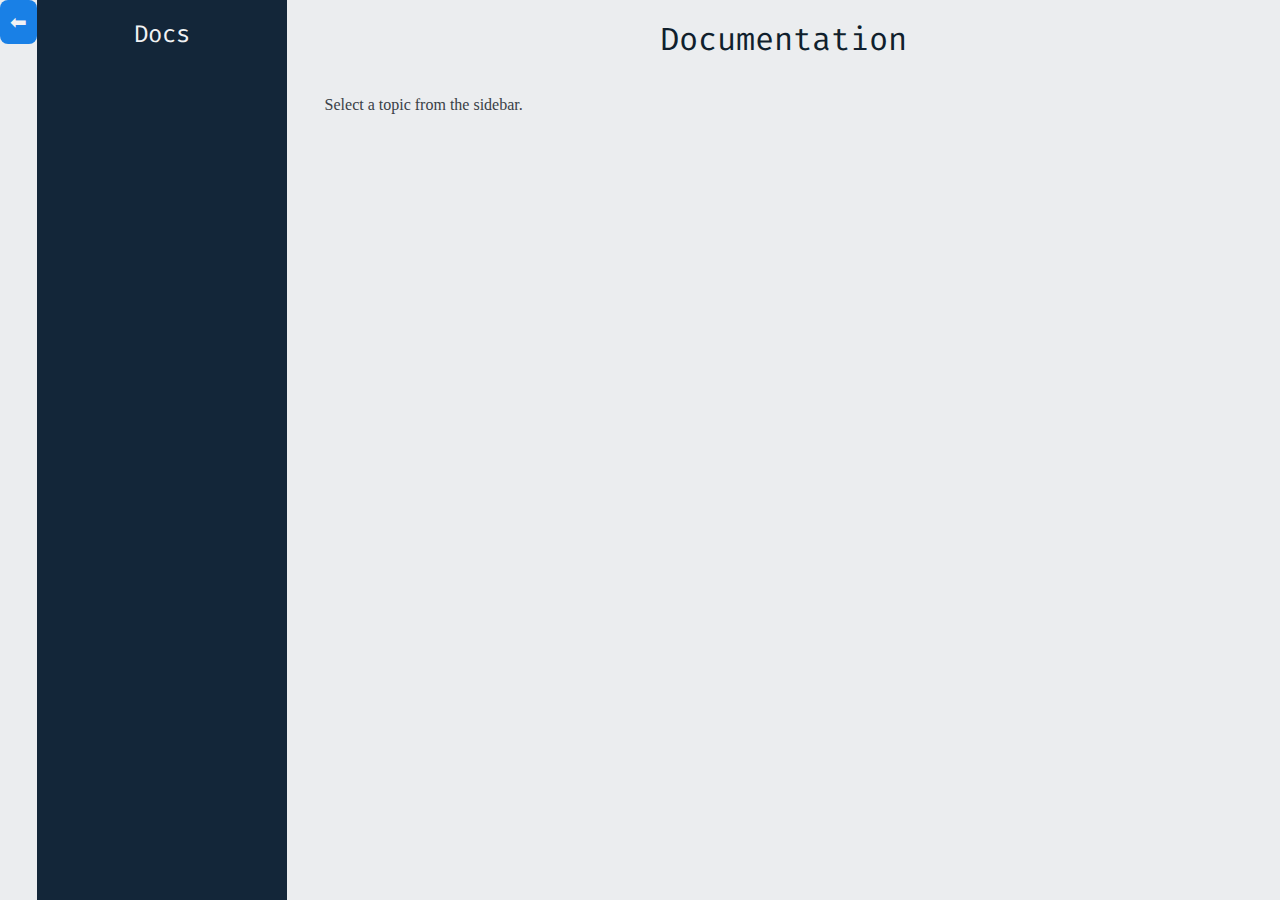
<file: src/pages/documentation.html>
<!DOCTYPE html>
<html lang="en">
  <head>
    <meta charset="UTF-8" />
    <meta name="viewport" content="width=device-width, initial-scale=1.0" />
    <title>Documentation Page</title>
    <link rel="stylesheet" href="/src/styles/main.css" />
  </head>
  <body>
    <div class="docs__page__container">
      <!-- Sidebar -->
      <a class="return__button" href="/index.html"
        ><button aria-hidden="true">⬅</button></a
      >
      <div class="docs__page__sidebar">
        <h2>Docs</h2>
        <div class="docs-content-links" id="docs-content-links"></div>
      </div>

      <!-- Main Content Area -->
      <div class="docs__page__content" id="docs-page-content">
        <h1 class="docs__page__content__heading">Documentation</h1>
        <div class="doc__content" id="doc-page-content">
          Select a topic from the sidebar.
        </div>
      </div>
    </div>

    <script src="/src/js/marked.min.js"></script>
    <script type="module" src="/src/js/docs.js"></script>
  </body>
</html>
</file>
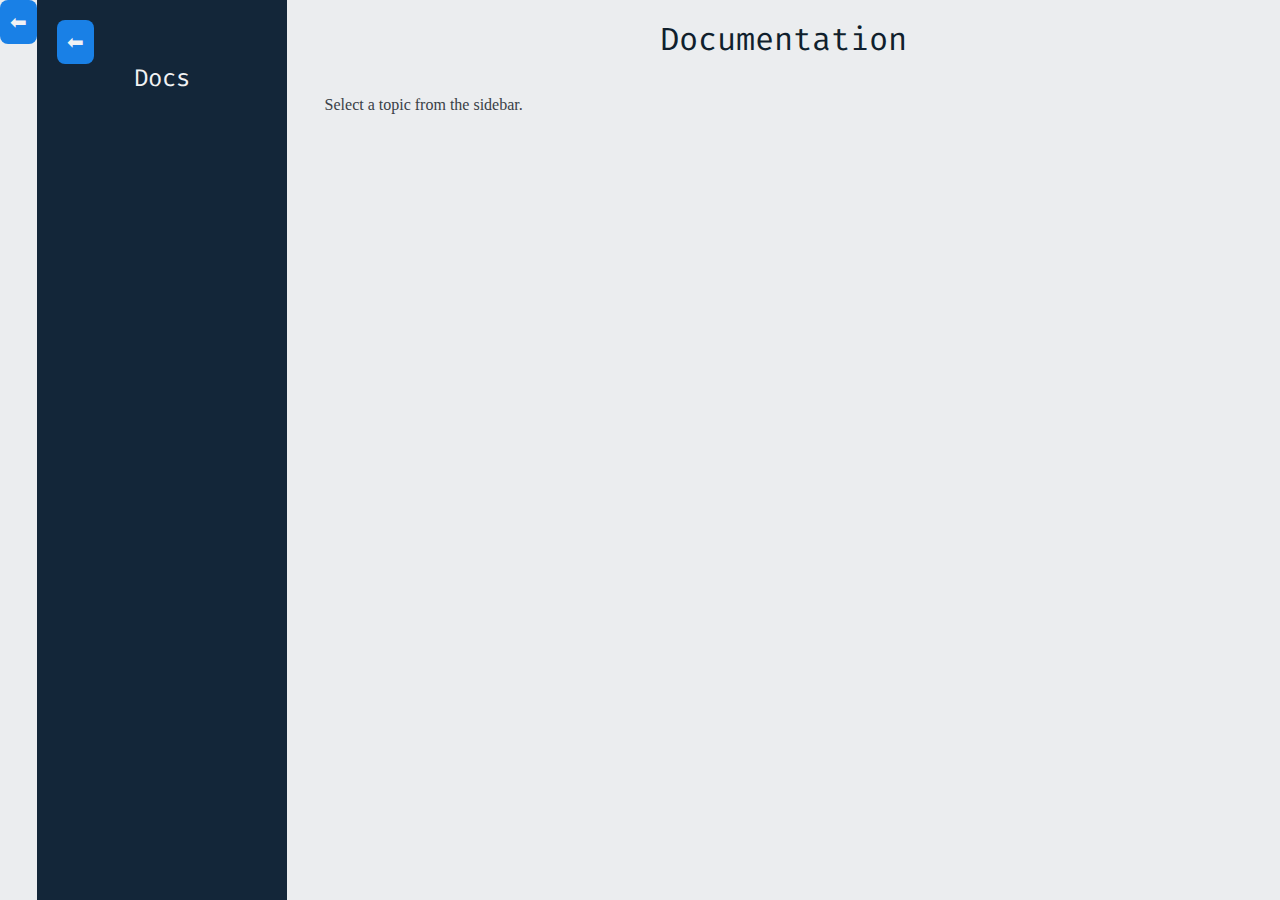
<file: src/pages/documentations.html>
<!DOCTYPE html>
<html lang="en">
  <head>
    <meta charset="UTF-8" />
    <meta name="viewport" content="width=device-width, initial-scale=1.0" />
    <title>Documentation Page</title>
    <link rel="stylesheet" href="/src/styles/main.css" />
  </head>
  <body>
    <div class="docs__page__container">
      <!-- Sidebar -->
      
      <div class="doc__settings">

        <a class="return__button" href="/"
        ><button aria-hidden="true">⬅</button></a
      >
        <div class="nav__toggle toggle__docs__links" id="docs-links-toggle">
            <span></span>
            <span></span>
            <span></span>
        </div>
      </div>
      <div class="docs__page__sidebar scroll-1" id="docs-page-sidebar">
        <a class="return__button" href="/"
        ><button aria-hidden="true">⬅</button></a
      >
        <h2>Docs</h2>
        <div class="nav__close docs__sidebar__close" id="docs-close">
          <span></span>
          <span></span>
        </div>
        <div class="docs-content-links" id="docs-content-links"></div>
      </div>

      <!-- Main Content Area -->
      <div class="docs__page__content scroll-2" id="docs-page-content">
        <h1 class="docs__page__content__heading">Documentation</h1>
        <div class="doc__content" id="doc-page-content">
          Select a topic from the sidebar.
        </div>
      </div>
    </div>

    <script src="/src/js/marked.min.js"></script>
    <script type="module" src="/src/js/docs.js"></script>
  </body>
</html
</file>
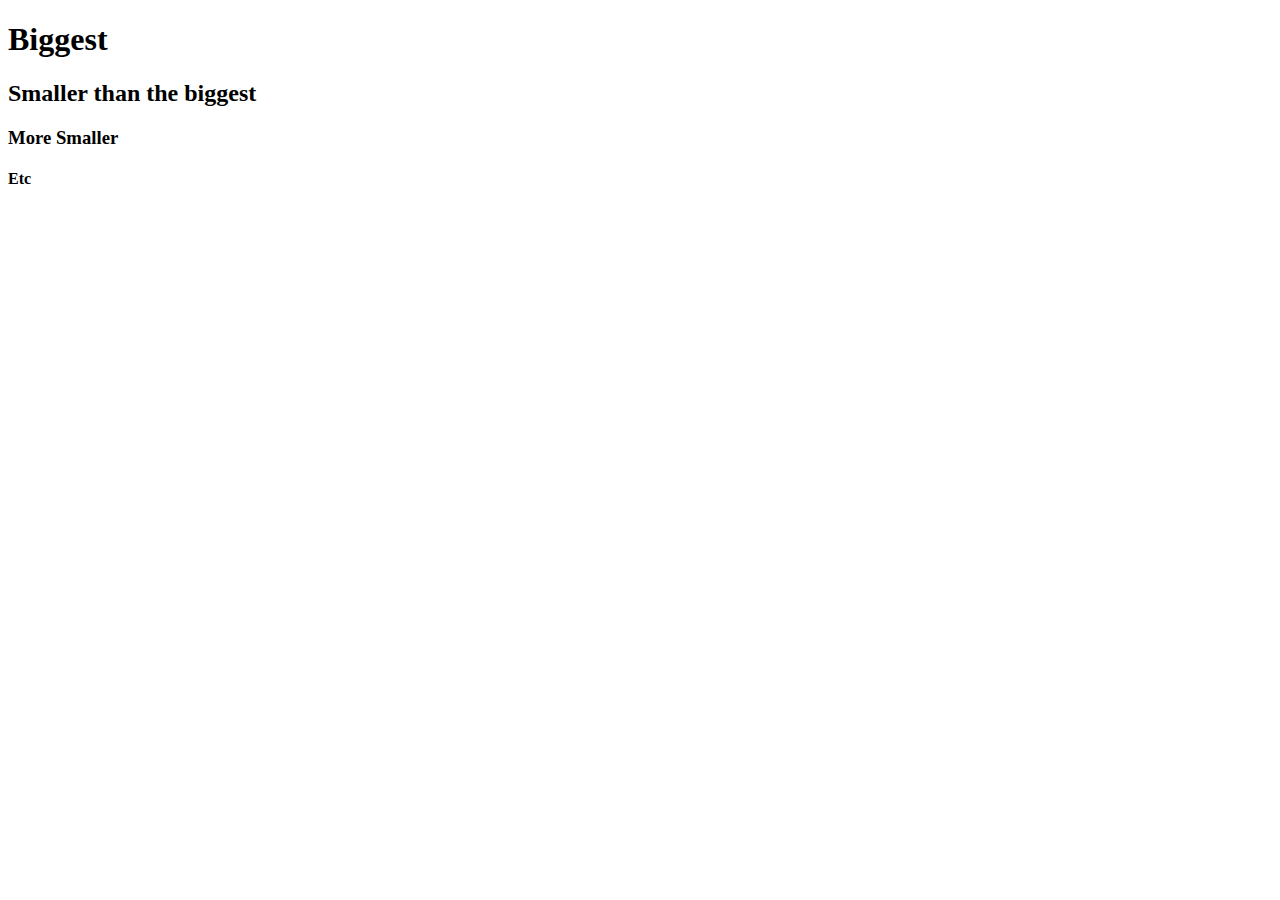
<file: src/imgs/documontations/challenges/doctype.html>
<!Doctype html>
    <head>
        <title>        
            This is my fourth website
        </title>
    </head>
    <body>
        <h1>
            Biggest
        </h1>
        <h2>
            Smaller than the biggest
        </h2>
        <h3>
            More Smaller
        </h3>
        <h4>
            Etc
        </h4>
    </body>
</html>
</file>
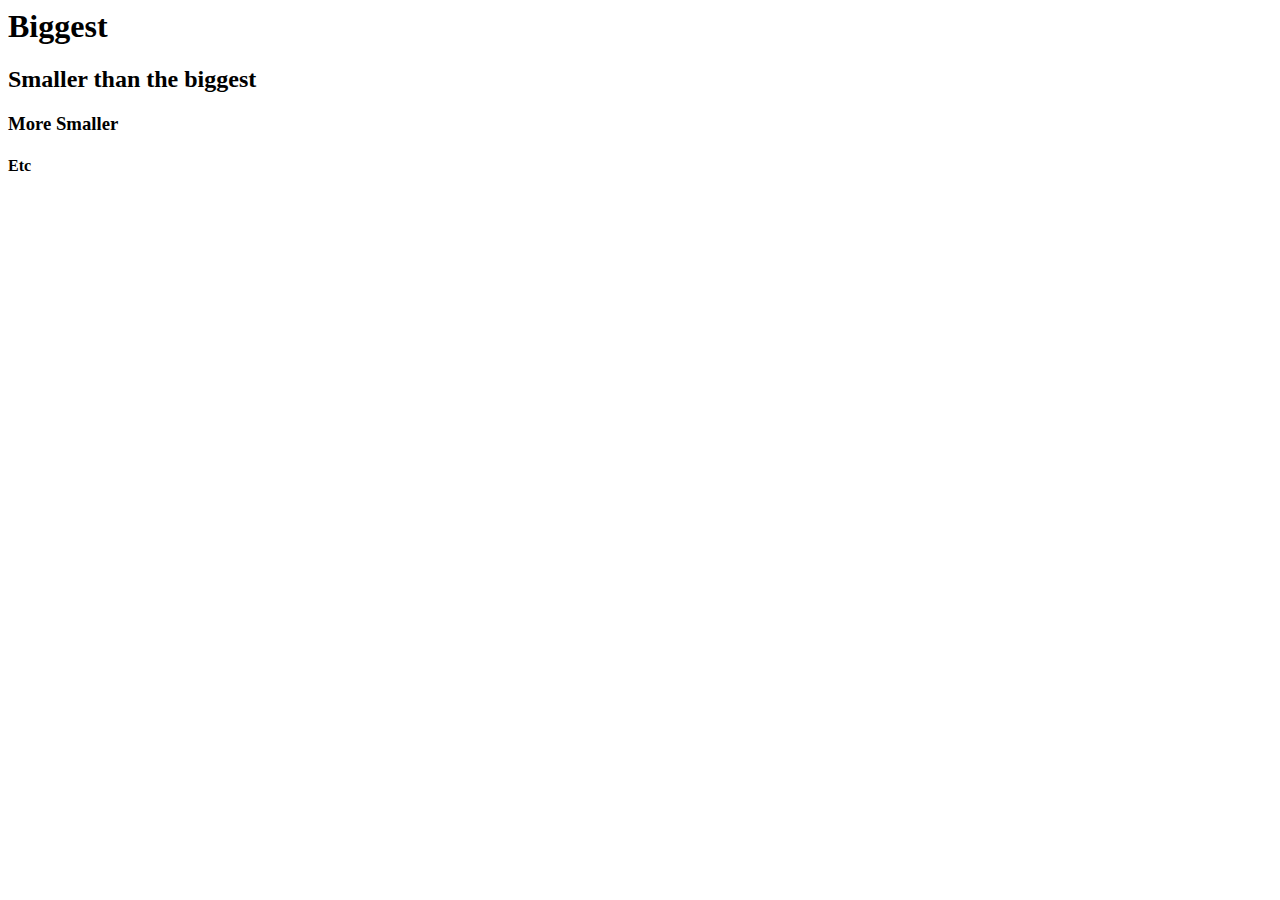
<file: src/imgs/documontations/challenges/header.html>
<html>
    <head>
        <title>        
            This is my fourth website
        </title>
    </head>
    <body>
        <h1>
            Biggest
        </h1>
        <h2>
            Smaller than the biggest
        </h2>
        <h3>
            More Smaller
        </h3>
        <h4>
            Etc
        </h4>
    </body>
</html>
</file>
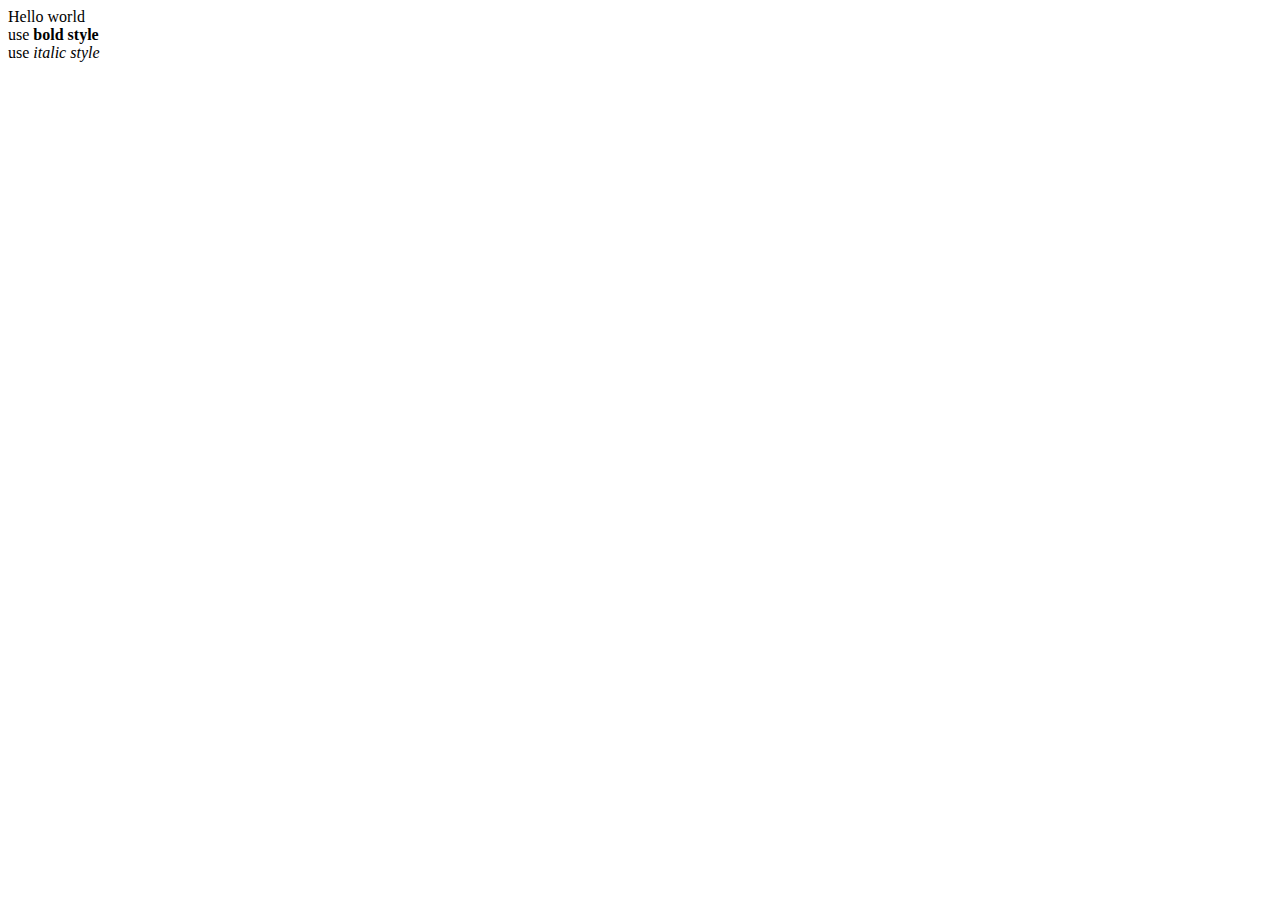
<file: src/imgs/documontations/challenges/hello-world.html>
<html>
    <head>
        <title>        
            This is my first website
        </title>
    </head>
    <body>
        Hello world<br>
        use <strong>bold style</strong><br>
        use <em>italic style</em>
    </body>
</html>
</file>
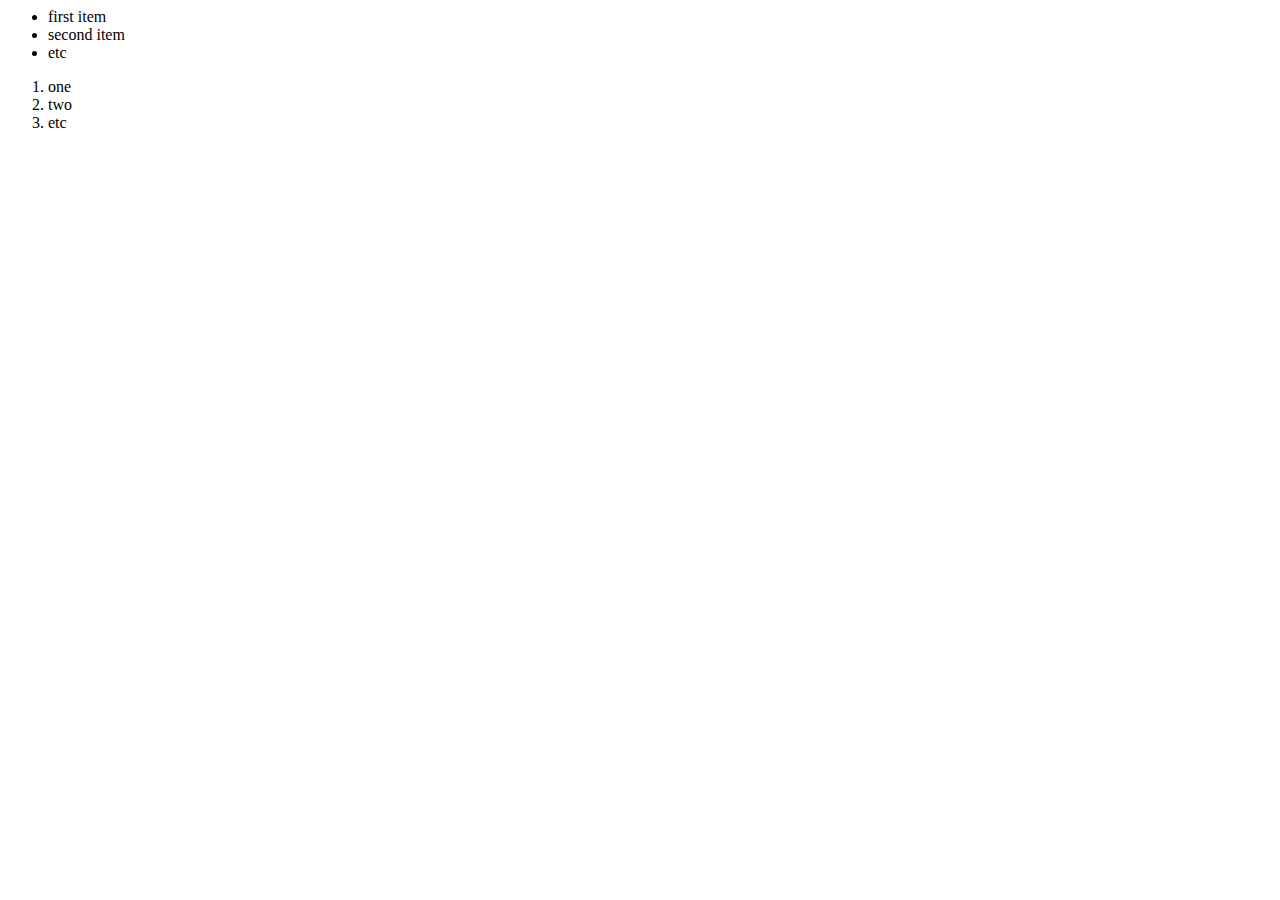
<file: src/imgs/documontations/challenges/item-list.html>
<html>
    <head>
        <title>        
            This is my third website
        </title>
    </head>
    <body>
        <ul>
            <li>first item</li>
            <li>second item</li>
            <li>etc</li>
        </ul>
        <ol>
            <li>one</li>
            <li>two</li>
            <li>etc</li>
        </ol>
    </body>
</html>
</file>
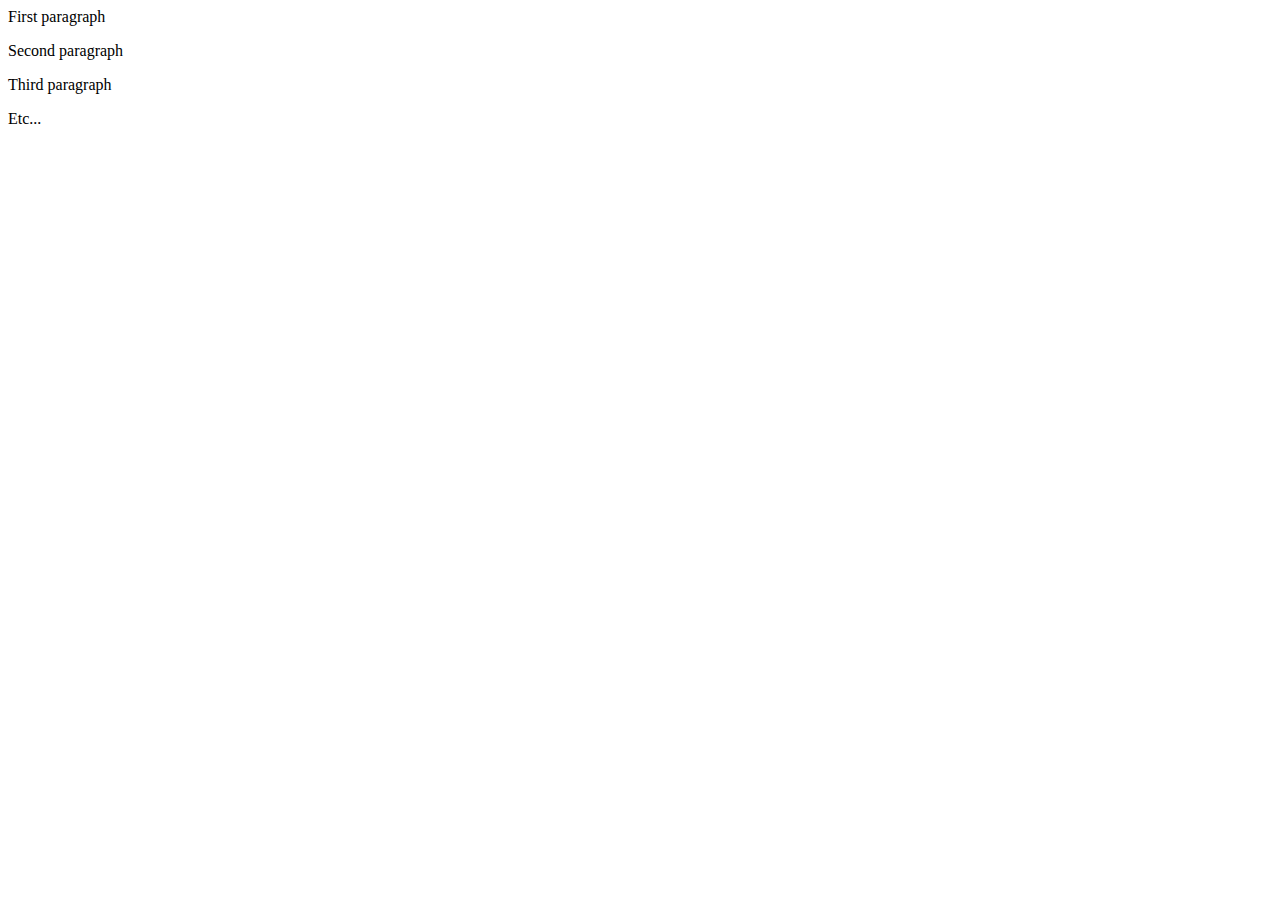
<file: src/imgs/documontations/challenges/paragraph.html>
<html>
    <head>
        <title>        
            This is my fourth website
        </title>
    </head>
    <body>
        <p>
            First paragraph
        </p>
        <p>
            Second paragraph
        </p>
        <p>
            Third paragraph
        </p>
        <p>
            Etc...
        </p>
    </body>
</html>
</file>
<file: src/styles/main.css>
/*=============== GOOGLE FONTS ===============*/
@import url("https://fonts.cdnfonts.com/css/lucida-bright");
@import url("https://fonts.googleapis.com/css2?family=Fira+Code:wght@300;400;500;600;700&display=swap");

/*=============== VARIABLES CSS ===============*/
:root {
  --header-height: 3.5rem;

  /*========== Colors ==========*/
  /*Color mode HSL(hue, saturation, lightness)*/

  /* Primary colors (vibrant blue) */
  --first-color: hsl(210, 80%, 50%); /* A strong, vibrant blue */
  --first-color-alt: hsl(210, 80%, 45%); /* A slightly darker variant */
  --first-color-dark: hsl(210, 50%, 15%); /* A deep, dark blue for accents */

  /* Text and title colors */
  --title-color: hsl(210, 48%, 12%); /* Nearly black for high contrast titles */
  --text-color: hsl(210, 10%, 25%); /* A dark, neutral tone for body text */
  --text-color-light: hsl(
    210,
    10%,
    45%
  ); /* A lighter tone for subtitles or secondary text */

  /* Background colors */
  --white-color: hsl(210, 10%, 95%); /* A cool near-white */
  --body-color: hsl(
    210,
    10%,
    93%
  ); /* A light background for the main content */
  --container-color: hsl(
    210,
    10%,
    97%
  ); /* A slightly lighter container background */

  /* Shadows (using a similar hue for consistency) */
  --shadow-small-img: drop-shadow(0 4px 16px hsla(210, 100%, 8%, 0.2));
  --shadow-big-img: drop-shadow(0 8px 24px hsla(210, 100%, 8%, 0.2));

  /*========== Font and typography ==========*/
  /*.5rem = 8px | 1rem = 16px ...*/
  --body-font: "Lucida Bright", serif;
  --second-font: "Fira Code", monospace;

  --biggest-font-size: 2.5rem;
  --second-biggest-font-size: 2rem;
  --bigger-font-size: 1.5rem;
  --h1-font-size: 1.5rem;
  --h2-font-size: 1.25rem;
  --h3-font-size: 1rem;
  --normal-font-size: 0.938rem;
  --small-font-size: 0.813rem;
  --smaller-font-size: 0.75rem;

  /*========== Font weight ==========*/
  --font-regular: 400;
  --font-medium: 500;
  --font-semi-bold: 600;

  /*========== z index ==========*/
  --z-tooltip: 10;
  --z-fixed: 100;
}

/*========== Responsive typography ==========*/
@media screen and (min-width: 1150px) {
  :root {
    --biggest-font-size: 4.25rem;
    --second-biggest-font-size: 3.5rem;
    --bigger-font-size: 2.5rem;
    --h1-font-size: 2.25rem;
    --h2-font-size: 1.5rem;
    --h3-font-size: 1.25rem;
    --normal-font-size: 1rem;
    --small-font-size: 0.875rem;
    --smaller-font-size: 0.813rem;
  }
}

/*=============== Custom Animations ===============*/
@keyframes FadeIn {
  0% {
    opacity: 0;
    transform: rotate(-180deg);
  }
  50% {
    opacity: 25%;
  }
  100% {
    opacity: 1;
    transform: rotate(0);
  }
}

/*=============== BASE ===============*/
* {
  box-sizing: border-box;
  padding: 0;
  margin: 0;
}

html {
  scroll-behavior: smooth;
}

input,
button,
body {
  font-family: var(--body-font);
  font-size: var(--normal-font-size);
}

body {
  background-color: var(--body-color);
  color: var(--text-color);
}

input,
button {
  outline: none;
  border: none;
  cursor: pointer;
}

h1,
h2,
h3,
h4 {
  color: var(--title-color);
  font-weight: var(--font-regular);
  font-family: var(--second-font);
  line-height: 120%;
}

ul {
  list-style: none;
}

a {
  text-decoration: none;
}

img {
  display: block;
  max-width: 100%;
  height: auto;
}

/*=============== REUSABLE CSS CLASSES ===============*/
.container {
  max-width: 1120px;
  margin-inline: 1.5rem;
}

.grid {
  display: grid;
  gap: 1.5rem;
}

.section {
  padding-block: 5rem 2rem;
}
.section__title {
  text-align: center;
  font-size: var(--bigger-font-size);
  margin-bottom: 2rem;
}

.main {
  overflow-y: hidden;
}

/*=============== HEADER & NAV ===============*/
.header {
  position: fixed;
  width: 100%;
  top: 0;
  left: 0;
  z-index: var(--z-fixed);
  background-color: var(--body-color);
  transition: box-shadow 0.4s;
}
.nav {
  position: relative;
  height: var(--header-height);
  display: flex;
  justify-content: space-between;
  align-items: center;
}
.nav__logo {
  display: inline-flex;
  align-items: center;
  flex-direction: row;
  column-gap: 0.25rem;
  font-family: var(--second-font);
  color: var(--title-color);
}
.header .nav__logo img {
  width: 24px;
}

.nav__toggle,
.nav__close {
  display: flex;
  color: var(--title-color);
  cursor: pointer;
}

.nav__items {
  text-align: center;
  display: flex;
  flex-direction: column;
  row-gap: 20px;
}
.nav__link {
  position: relative;
  color: var(--title-color);
  font-family: var(--second-font);
  font-weight: var(--bigger-font-size);
}

.nav__link::after {
  content: "";
  width: 0;
  height: 3px;
  background-color: var(--first-color);
  position: absolute;
  left: 0;
  bottom: -0.5rem;
  transition: width 0.3s;
}
.nav__link:hover::after {
  width: 60%;
}
.nav__close {
  position: absolute;
  right: 1.5rem;
  top: 1rem;
  width: 20px;
  height: 20px;
}
.nav__close span {
  position: absolute;
  background-color: red;
  width: 100%;
  height: 3px;
}
.nav__close span:first-child {
  transform: rotate(45deg);
  top: 50%;
}
.nav__close span:last-child {
  transform: rotate(-45deg);
  top: 50%;
}
.nav__toggle {
  position: relative;
  width: 20px;
  height: 15px;
}
.nav__toggle span {
  position: absolute;
  height: 3px;
  width: 100%;
  background-color: black;
  transition: ease-in-out 0.1s;
}
.nav__toggle span:first-child {
  top: 0;
}
.nav__toggle span:nth-child(2) {
  top: 50%;
}

.nav__toggle span:last-child {
  top: 100%;
}

.nav__toggle:hover span {
  background-color: var(--first-color-alt);
}

/* Show menu */

/* Navigation for mobile devices */
@media screen and (max-width: 1150px) {
  .nav__list {
    position: fixed;
    top: -120%;
    left: 0;
    z-index: var(--z-fixed);
    background-color: var(--body-color);
    padding-block: 4.5rem 3.5rem;
    width: 100%;
    box-shadow: 0 4px 16px hsla(353, 100%, 8%, 0.1);
    transition: top 0.4s;
  }
  .show-list {
    top: 0;
  }
}

@media screen and (min-width: 1150px) {
  .container {
    margin-inline: auto;
  }

  .section {
    padding-block: 7rem 3rem;
  }
  .section__title {
    margin-bottom: 4rem;
  }
  .nav {
    height: calc(var(--header-height) + 2rem);
  }
  .nav__toggle,
  .nav__close {
    display: none;
  }
  .nav__items {
    flex-direction: row;
    column-gap: 4rem;
  }
}

/* Add shadow header */

/* Active link */

/*=============== HOME ===============*/

.home__container {
  text-align: center;
  justify-items: center;
  justify-self: center;
}
.home__data {
  display: flex;
  flex-direction: column;
  justify-content: center;
  align-items: center;
  row-gap: 20px;
  h1 {
    font-size: var(--biggest-font-size);
    font-weight: var(--font-semi-bold);
  }
}
.home__logo {
  position: relative;
  width: 300px;
}
/*=============== BUTTON ===============*/
.button {
  display: inline-flex;
  justify-content: center;
  align-items: center;
  font-size: var(--bigger-font-size);
  font-weight: var(--font-semi-bold);
  background-color: var(--first-color);
  color: var(--white-color);
  padding: 10px 20px;
  border-radius: 20px;

  box-shadow: 0 2px 4px rgba(0, 0, 0, 0.1);
}
.button:hover {
  background-color: var(--first-color-alt);
}

@media screen and (min-width: 1150px) {
  .home__container {
    justify-items: center;
    justify-self: center;
    align-items: center;
    grid-template-columns: 515px 555px;
  }
  .home__data {
    justify-content: start;
    align-items: start;

    text-align: initial;
  }
  .home__logo {
    width: 480px;
    right: -50px;
  }
}
/*=============== ABOUT ===============*/
.about {
  background-color: var(--container-color);
}
.about__container {
  justify-items: center;
  justify-self: center;
  align-items: center;
  text-align: center;
}

.about__container .about__imgs {
  display: none;
}
.about__container .about__img {
  width: 300px;
}
.about__container .about__data {
  display: flex;
  flex-direction: column;
  row-gap: 30px;
  justify-content: center;
  align-items: center;
  .about__heading {
    font-weight: var(--font-semi-bold);
    font-size: var(--biggest-font-size);
    margin-bottom: 2rem;
  }
}

.about__button {
  margin-top: 20px;
}
@media screen and (min-width: 1150px) {
  .about__container {
    grid-template-columns: 515px 545px;
    justify-items: start;
    align-items: start;
    text-align: initial;
    .about__imgs {
      display: block;
      .about__img {
        width: 520px;
      }
    }
  }
}

/*=============== Info Popup ===============*/
.popup__overlay {
  position: fixed;
  top: 0;
  left: 0;
  width: 100%;
  height: 100vh;
  background: rgba(0, 0, 0, 0.5);
  backdrop-filter: blur(2px);
  display: flex;
  justify-content: center;
  align-items: center;
  z-index: calc(var(--z-fixed) + 1);
}
.fablab__info__popup {
  padding: 10px 10px;
  width: 500px;
  height: 600px;

  background-color: white;
  border: 5px solid var(--first-color-dark);
  border-radius: 8px;
  box-shadow: 0 4px 16px rgba(0, 0, 0, 0.2);

  overflow-y: auto;
  display: flex;
  flex-direction: column;
  row-gap: 10px;

  .popup__close {
    position: sticky;
    top: 0;
    right: 0;
    width: 30px;
    padding: 10px 10px 10px 0;
    margin-left: auto;
    z-index: calc(var(--z-fixed) + 2);
    span {
      position: absolute;
      background-color: var(--text-color-light);
      width: 100%;
      height: 3px;
      transition: background-color 0.2s;
    }
    span:first-child {
      transform: rotate(45deg);
      top: 50%;
    }
    span:last-child {
      transform: rotate(-45deg);
      top: 50%;
    }
  }
  .popup__close:hover span {
    background-color: red;
  }
  .content {
    display: flex;
    flex-direction: column;
    row-gap: 50px;
    .popup__section {
      position: relative;
      h2 {
        margin-bottom: 10px;
      }

      ul {
        list-style-type: disc;
        margin-left: 20px;
        ul {
          list-style-type: circle;
          margin-left: 40px;
          ul {
            list-style-type: square;
            margin-left: 60px;
          }
        }
      }

      .highlight {
        font-weight: var(--font-semi-bold);
      }
      .fab__foundation__link {
        position: relative;
        color: var(--first-color-alt);
      }

      .fab__foundation__link::after {
        content: "";
        position: absolute;
        left: 50%;
        bottom: -5px;
        transform: translateX(-50%);
        width: 0%;
        height: 3px;
        background-color: var(--first-color-alt);
        transition: width 0.2s;
      }
      .fab__foundation__link:hover::after {
        width: 60%;
      }
    }
  }
}

.dnone {
  display: none;
}
/*=============== TEAM ===============*/

.team__heading {
  margin-top: 30px;
  font-size: var(--second-biggest-font-size);
  font-weight: var(--font-semi-bold);
}
.cards__container {
  max-width: 1000px;
  margin: auto;
  padding: 0 15px;
}
.team__grid {
  grid-template-columns: repeat(auto-fit, minmax(290px, 1fr));
  /* grid-template-rows: repeat(auto-fit, minmax(200px, 1fr)); */
  row-gap: 20px;
  column-gap: 30px;
}
.team__card {
  background-color: hsl(260, 10%, 10%);
  width: 100%;
  height: 100%;
}
.team_img_container {
  position: relative;
  overflow: hidden;
  .team_img {
    width: 100%;
    height: 300px;
    vertical-align: middle;
    transition: all 0.5s ease;
  }
}
.team__card:hover .team_img {
  transform: scale(1.1);
  filter: brightness(60%) grayscale(100%);
}
.team__social {
  position: absolute;
  left: 0;
  bottom: 20px;
  width: 100%;
  text-align: center;
  a {
    height: 40px;
    width: 40px;
    display: inline-flex;
    align-items: center;
    justify-content: center;
    background-color: hsl(183, 67%, 51%);
    text-decoration: none;
    color: hsl(260, 10%, 10%);
    margin: 0 2px;
    transform: translateX(-100px) rotate(90deg);
    transition: all 0.5s ease calc(0.1s * var(--i));
    opacity: 0;
  }
}
.team__card:hover .team__social a {
  transform: translate(0) rotate(0);
  opacity: 1;
}
.team__social img {
  transition: transform 0.3s ease;
}
.team__social a:hover img {
  transform: rotate(360deg);
}
.team__info {
  padding: 20px 15px;
  text-align: center;
  h3 {
    color: hsl(183, 67%, 51%);
    text-transform: capitalize;
    font-weight: 500;
    margin: 0 0 5px;
    font-size: 20px;
  }
  p {
    font-size: 16px;
    color: hsla(0, 0, 100%, 0.7);
    text-transform: capitalize;
    font-weight: 300;
  }
}
.fablab__engineer {
  display: grid;
  max-width: 100%;
  width: 1150px;
  align-items: center;
  justify-content: center;
  justify-self: center;
  .engineer__card {
    .team_img {
      height: 400px;
    }
  }
}
/*=============== Documentents ===============*/

.doc__cards__container {
  display: grid;
  max-width: 1150px;
  justify-items: center;
  justify-self: center;
  width: 100%;
  gap: 30px;
  grid-template-columns: repeat(auto-fit, minmax(300px, 1fr));
}

.doc-card {
  border-radius: 0.5rem;
  width: 100%;
  height: 100%;
  background-color: #fff;
  box-shadow: 0 1px 2px 0 rgba(0, 0, 0, 0.05);
  border: 1px solid transparent;
}

.doc__content {
  padding: 1.1rem;
}

.doc__image {
  object-fit: cover;
  width: 100%;
  height: 150px;
  background-color: rgb(239, 205, 255);
}

.doc__title {
  color: #111827;
  font-size: 1.125rem;
  line-height: 1.75rem;
  font-weight: 600;
}

.doc__desc {
  margin-top: 0.5rem;
  color: #6b7280;
  font-size: 0.875rem;
  line-height: 1.25rem;
}

.doc__more {
  display: inline-flex;
  margin-top: 1rem;
  color: #ffffff;
  font-size: 0.875rem;
  line-height: 1.25rem;
  font-weight: 500;
  align-items: center;
  gap: 0.25rem;
  background-color: #2563eb;
  padding: 4px 8px;
  border-radius: 4px;
  span {
    transition: 0.3s ease;
  }
}

.doc__more:hover span {
  transform: translateX(4px);
}

/*=============== FOOTER ===============*/

/*=============== SCROLL BAR ===============*/

/*=============== SCROLL UP ===============*/

/* Show Scroll Up */

/*=============== Documentantions Page ===============*/

.docs__page__container {
  display: flex;
  min-height: 100vh;
  height: 100%;
}
.return__button button {
  padding: 10px;
  background-color: var(--first-color);
  color: var(--white-color);
  border-radius: 8px;
  font-size: 20px;
}
.docs__page__sidebar {
  width: 250px;
  background: var(--first-color-dark);
  top: 0;
  padding: 20px;
  overflow-y: auto;
}

.docs__page__sidebar h2 {
  text-align: center;
  margin-bottom: 20px;
  color: var(--white-color);
}

.docs__page__sidebar ul {
  list-style: none;
  padding: 0;
}

.docs__page__sidebar ul li {
  margin: 10px 0;
}

.docs__page__sidebar ul li a {
  color: var(--white-color);
  text-decoration: none;
  display: block;
  padding: 10px;
  background: var(--first-color);
  border-radius: 5px;
}

.docs__page__sidebar ul li a:hover {
  background: var(--first-color-alt);
}

.docs__page__content {
  flex: 1;
  padding: 20px;
  background: var(--body-color);
  overflow-y: auto;
  transition: all 0.3s;
  h1.docs__page__content__heading {
    text-align: center;
    margin-bottom: 20px;
  }
}

.doc__page__content {
  background: var(--white-color);
  padding: 20px;
  border-radius: 5px;
  box-shadow: 0 0 10px rgba(99, 31, 31, 0.1);
  font-family: Arial, sans-serif;
  line-height: 1.6;
  color: #333;
  max-width: 800px;
  margin: auto;
  padding: 20px;
  transition: all 0.3s ease;

  h1,
  h2,
  h3,
  h4,
  h5,
  h6 {
    font-weight: bold;
    margin-bottom: 10px;

    &:first-child {
      margin-top: 0;
    }
  }

  h1 {
    font-size: 2em;
  }
  h2 {
    font-size: 1.75em;
  }
  h3 {
    font-size: 1.5em;
  }
  h4 {
    font-size: 1.25em;
  }
  h5 {
    font-size: 1.1em;
  }
  h6 {
    font-size: 1em;
    color: #555;
  }

  p {
    margin-bottom: 15px;
  }

  a {
    color: #007bff;
    text-decoration: none;
    &:hover {
      text-decoration: underline;
    }
  }

  ul,
  ol {
    padding-left: 20px;
    margin-bottom: 15px;

    li {
      margin-bottom: 5px;
      ul,
      ol {
        margin-top: 5px;
      }
    }
  }

  blockquote {
    margin: 20px 0;
    padding: 10px 20px;
    background: #f9f9f9;
    border-left: 5px solid #007bff;
    font-style: italic;
    color: #555;

    p {
      margin: 0;
    }
  }

  pre {
    background: #1e1e1e;
    color: #f8f8f2;
    padding: 10px;
    border-radius: 5px;
    overflow-x: auto;
    font-family: "Courier New", monospace;

    code {
      color: #f8f8f2;
    }
  }

  code {
    background: #eee;
    padding: 2px 5px;
    border-radius: 3px;
    font-family: "Courier New", monospace;
    color: #d63384;
  }

  table {
    width: 100%;
    border-collapse: collapse;
    margin-bottom: 15px;

    th,
    td {
      border: 1px solid #ddd;
      padding: 8px;
      text-align: left;
    }

    th {
      background: #007bff;
      color: white;
    }
  }

  hr {
    border: none;
    height: 1px;
    background: #ddd;
    margin: 20px 0;
  }

  img {
    max-width: 100%;
    height: auto;
    display: block;
    margin: 10px 0;
  }
}
</file>
